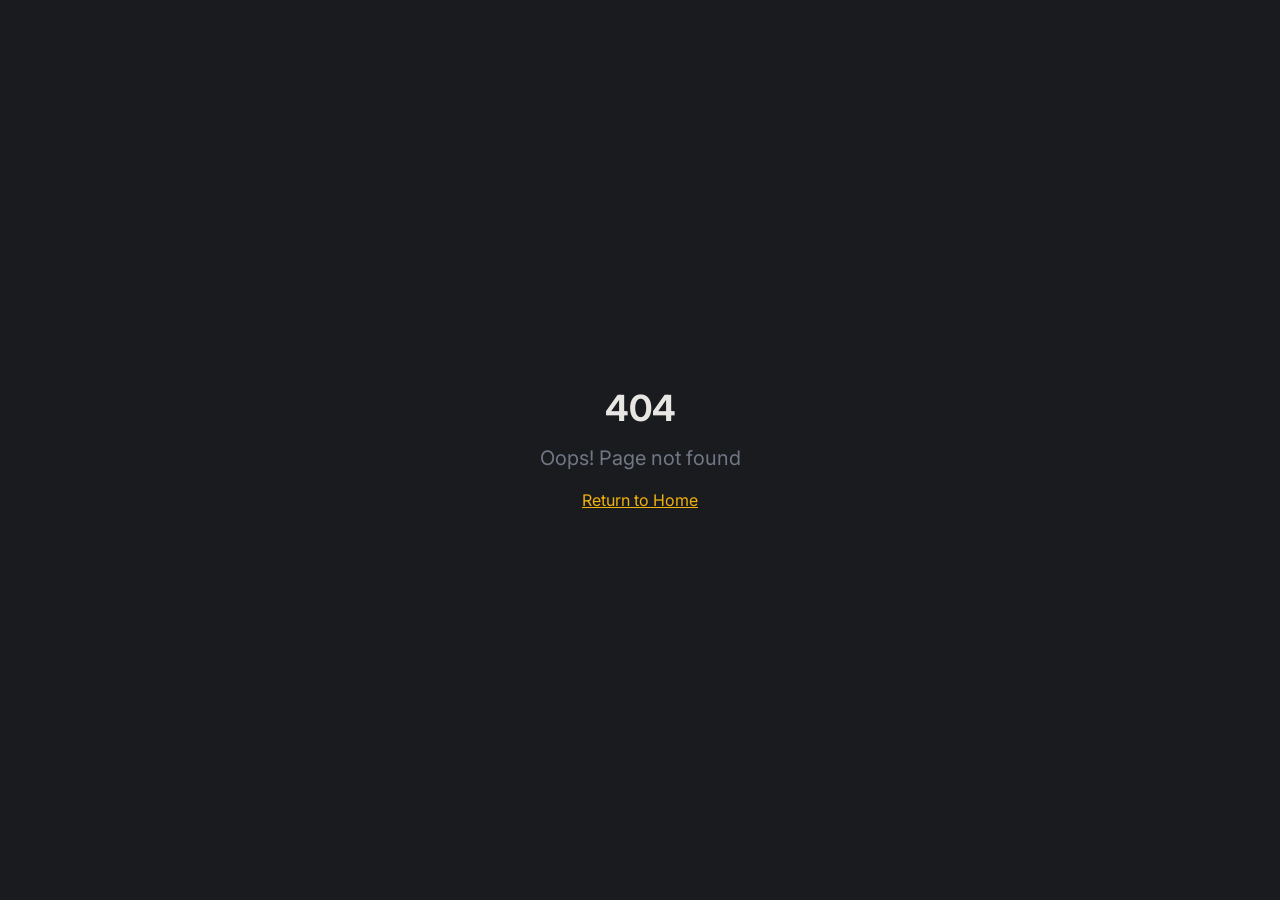
<file: index.html>
<!doctype html>
<html lang="en">
  <head>
    <meta charset="UTF-8" />
    <meta name="viewport" content="width=device-width, initial-scale=1.0" />

    <title>TokenShield AI | Crypto Risk Analysis</title>

    <meta name="description" content="TokenShield AI is a multi-agent crypto risk analysis system designed to help users evaluate token safety using holder distribution, liquidity insights, and AI explanations." />

    <meta name="author" content="KSA" />

    <meta property="og:title" content="TokenShield AI | Crypto Risk Analysis" />
    <meta property="og:description" content="Multi-agent AI system for analyzing crypto token risks and improving safer trading decisions." />
    <meta property="og:type" content="website" />

    
    <script type="module" crossorigin src="/assets/index-D7Y3zSR2.js"></script>
    <link rel="stylesheet" crossorigin href="/assets/index-DAaWomjb.css">
  </head>

  <body>
    <div id="root"></div>
  </body>

</html>
</file>
<file: assets/index-DAaWomjb.css>
@import"https://fonts.googleapis.com/css2?family=JetBrains+Mono:wght@400;500;600;700&family=Inter:wght@300;400;500;600;700&display=swap";*,:before,:after{--tw-border-spacing-x: 0;--tw-border-spacing-y: 0;--tw-translate-x: 0;--tw-translate-y: 0;--tw-rotate: 0;--tw-skew-x: 0;--tw-skew-y: 0;--tw-scale-x: 1;--tw-scale-y: 1;--tw-pan-x: ;--tw-pan-y: ;--tw-pinch-zoom: ;--tw-scroll-snap-strictness: proximity;--tw-gradient-from-position: ;--tw-gradient-via-position: ;--tw-gradient-to-position: ;--tw-ordinal: ;--tw-slashed-zero: ;--tw-numeric-figure: ;--tw-numeric-spacing: ;--tw-numeric-fraction: ;--tw-ring-inset: ;--tw-ring-offset-width: 0px;--tw-ring-offset-color: #fff;--tw-ring-color: rgb(59 130 246 / .5);--tw-ring-offset-shadow: 0 0 #0000;--tw-ring-shadow: 0 0 #0000;--tw-shadow: 0 0 #0000;--tw-shadow-colored: 0 0 #0000;--tw-blur: ;--tw-brightness: ;--tw-contrast: ;--tw-grayscale: ;--tw-hue-rotate: ;--tw-invert: ;--tw-saturate: ;--tw-sepia: ;--tw-drop-shadow: ;--tw-backdrop-blur: ;--tw-backdrop-brightness: ;--tw-backdrop-contrast: ;--tw-backdrop-grayscale: ;--tw-backdrop-hue-rotate: ;--tw-backdrop-invert: ;--tw-backdrop-opacity: ;--tw-backdrop-saturate: ;--tw-backdrop-sepia: ;--tw-contain-size: ;--tw-contain-layout: ;--tw-contain-paint: ;--tw-contain-style: }::backdrop{--tw-border-spacing-x: 0;--tw-border-spacing-y: 0;--tw-translate-x: 0;--tw-translate-y: 0;--tw-rotate: 0;--tw-skew-x: 0;--tw-skew-y: 0;--tw-scale-x: 1;--tw-scale-y: 1;--tw-pan-x: ;--tw-pan-y: ;--tw-pinch-zoom: ;--tw-scroll-snap-strictness: proximity;--tw-gradient-from-position: ;--tw-gradient-via-position: ;--tw-gradient-to-position: ;--tw-ordinal: ;--tw-slashed-zero: ;--tw-numeric-figure: ;--tw-numeric-spacing: ;--tw-numeric-fraction: ;--tw-ring-inset: ;--tw-ring-offset-width: 0px;--tw-ring-offset-color: #fff;--tw-ring-color: rgb(59 130 246 / .5);--tw-ring-offset-shadow: 0 0 #0000;--tw-ring-shadow: 0 0 #0000;--tw-shadow: 0 0 #0000;--tw-shadow-colored: 0 0 #0000;--tw-blur: ;--tw-brightness: ;--tw-contrast: ;--tw-grayscale: ;--tw-hue-rotate: ;--tw-invert: ;--tw-saturate: ;--tw-sepia: ;--tw-drop-shadow: ;--tw-backdrop-blur: ;--tw-backdrop-brightness: ;--tw-backdrop-contrast: ;--tw-backdrop-grayscale: ;--tw-backdrop-hue-rotate: ;--tw-backdrop-invert: ;--tw-backdrop-opacity: ;--tw-backdrop-saturate: ;--tw-backdrop-sepia: ;--tw-contain-size: ;--tw-contain-layout: ;--tw-contain-paint: ;--tw-contain-style: }*,:before,:after{box-sizing:border-box;border-width:0;border-style:solid;border-color:#e5e7eb}:before,:after{--tw-content: ""}html,:host{line-height:1.5;-webkit-text-size-adjust:100%;-moz-tab-size:4;-o-tab-size:4;tab-size:4;font-family:Inter,sans-serif;font-feature-settings:normal;font-variation-settings:normal;-webkit-tap-highlight-color:transparent}body{margin:0;line-height:inherit}hr{height:0;color:inherit;border-top-width:1px}abbr:where([title]){-webkit-text-decoration:underline dotted;text-decoration:underline dotted}h1,h2,h3,h4,h5,h6{font-size:inherit;font-weight:inherit}a{color:inherit;text-decoration:inherit}b,strong{font-weight:bolder}code,kbd,samp,pre{font-family:JetBrains Mono,monospace;font-feature-settings:normal;font-variation-settings:normal;font-size:1em}small{font-size:80%}sub,sup{font-size:75%;line-height:0;position:relative;vertical-align:baseline}sub{bottom:-.25em}sup{top:-.5em}table{text-indent:0;border-color:inherit;border-collapse:collapse}button,input,optgroup,select,textarea{font-family:inherit;font-feature-settings:inherit;font-variation-settings:inherit;font-size:100%;font-weight:inherit;line-height:inherit;letter-spacing:inherit;color:inherit;margin:0;padding:0}button,select{text-transform:none}button,input:where([type=button]),input:where([type=reset]),input:where([type=submit]){-webkit-appearance:button;background-color:transparent;background-image:none}:-moz-focusring{outline:auto}:-moz-ui-invalid{box-shadow:none}progress{vertical-align:baseline}::-webkit-inner-spin-button,::-webkit-outer-spin-button{height:auto}[type=search]{-webkit-appearance:textfield;outline-offset:-2px}::-webkit-search-decoration{-webkit-appearance:none}::-webkit-file-upload-button{-webkit-appearance:button;font:inherit}summary{display:list-item}blockquote,dl,dd,h1,h2,h3,h4,h5,h6,hr,figure,p,pre{margin:0}fieldset{margin:0;padding:0}legend{padding:0}ol,ul,menu{list-style:none;margin:0;padding:0}dialog{padding:0}textarea{resize:vertical}input::-moz-placeholder,textarea::-moz-placeholder{opacity:1;color:#9ca3af}input::placeholder,textarea::placeholder{opacity:1;color:#9ca3af}button,[role=button]{cursor:pointer}:disabled{cursor:default}img,svg,video,canvas,audio,iframe,embed,object{display:block;vertical-align:middle}img,video{max-width:100%;height:auto}[hidden]:where(:not([hidden=until-found])){display:none}:root{--background: 220 15% 4%;--foreground: 40 10% 90%;--card: 220 12% 8%;--card-foreground: 40 10% 90%;--popover: 220 12% 8%;--popover-foreground: 40 10% 90%;--primary: 43 89% 50%;--primary-foreground: 220 15% 4%;--secondary: 220 10% 13%;--secondary-foreground: 40 10% 75%;--muted: 220 10% 11%;--muted-foreground: 220 8% 48%;--accent: 43 89% 50%;--accent-foreground: 220 15% 4%;--destructive: 0 72% 55%;--destructive-foreground: 210 40% 98%;--border: 220 10% 15%;--input: 220 10% 15%;--ring: 43 89% 50%;--radius: .75rem;--risk-safe: 142 70% 45%;--risk-warning: 43 89% 50%;--risk-danger: 0 72% 55%;--glow-primary: 0 0 20px hsl(43 89% 50% / .3);--glow-warning: 0 0 20px hsl(43 89% 50% / .3);--glow-danger: 0 0 20px hsl(0 72% 55% / .3);--sidebar-background: 220 12% 6%;--sidebar-foreground: 40 10% 90%;--sidebar-primary: 43 89% 50%;--sidebar-primary-foreground: 220 15% 4%;--sidebar-accent: 220 10% 11%;--sidebar-accent-foreground: 40 10% 90%;--sidebar-border: 220 10% 15%;--sidebar-ring: 43 89% 50%}*{border-color:hsl(var(--border))}body{background-color:hsl(var(--background));color:hsl(var(--foreground));-webkit-font-smoothing:antialiased;-moz-osx-font-smoothing:grayscale;font-family:Inter,sans-serif}code,.font-mono{font-family:JetBrains Mono,monospace}.container{width:100%;margin-right:auto;margin-left:auto;padding-right:2rem;padding-left:2rem}@media (min-width: 1400px){.container{max-width:1400px}}.sr-only{position:absolute;width:1px;height:1px;padding:0;margin:-1px;overflow:hidden;clip:rect(0,0,0,0);white-space:nowrap;border-width:0}.pointer-events-none{pointer-events:none}.pointer-events-auto{pointer-events:auto}.visible{visibility:visible}.invisible{visibility:hidden}.fixed{position:fixed}.absolute{position:absolute}.relative{position:relative}.inset-0{top:0;right:0;bottom:0;left:0}.inset-x-0{left:0;right:0}.inset-y-0{top:0;bottom:0}.-bottom-12{bottom:-3rem}.-left-12{left:-3rem}.-right-12{right:-3rem}.-top-12{top:-3rem}.bottom-0{bottom:0}.left-0{left:0}.left-1{left:.25rem}.left-1\/2{left:50%}.left-2{left:.5rem}.left-4{left:1rem}.left-\[50\%\]{left:50%}.right-0{right:0}.right-1{right:.25rem}.right-2{right:.5rem}.right-3{right:.75rem}.right-4{right:1rem}.top-0{top:0}.top-1\.5{top:.375rem}.top-1\/2{top:50%}.top-2{top:.5rem}.top-3\.5{top:.875rem}.top-4{top:1rem}.top-\[1px\]{top:1px}.top-\[50\%\]{top:50%}.top-\[60\%\]{top:60%}.top-full{top:100%}.z-10{z-index:10}.z-20{z-index:20}.z-50{z-index:50}.z-\[100\]{z-index:100}.z-\[1\]{z-index:1}.m-auto{margin:auto}.-mx-1{margin-left:-.25rem;margin-right:-.25rem}.mx-2{margin-left:.5rem;margin-right:.5rem}.mx-3\.5{margin-left:.875rem;margin-right:.875rem}.mx-auto{margin-left:auto;margin-right:auto}.my-0\.5{margin-top:.125rem;margin-bottom:.125rem}.my-1{margin-top:.25rem;margin-bottom:.25rem}.-ml-4{margin-left:-1rem}.-mt-4{margin-top:-1rem}.mb-1{margin-bottom:.25rem}.mb-1\.5{margin-bottom:.375rem}.mb-2{margin-bottom:.5rem}.mb-4{margin-bottom:1rem}.mb-8{margin-bottom:2rem}.ml-1{margin-left:.25rem}.ml-auto{margin-left:auto}.mr-2{margin-right:.5rem}.mt-0\.5{margin-top:.125rem}.mt-1\.5{margin-top:.375rem}.mt-10{margin-top:2.5rem}.mt-12{margin-top:3rem}.mt-2{margin-top:.5rem}.mt-24{margin-top:6rem}.mt-4{margin-top:1rem}.mt-auto{margin-top:auto}.block{display:block}.flex{display:flex}.inline-flex{display:inline-flex}.table{display:table}.grid{display:grid}.hidden{display:none}.aspect-square{aspect-ratio:1 / 1}.aspect-video{aspect-ratio:16 / 9}.size-4{width:1rem;height:1rem}.h-1\.5{height:.375rem}.h-10{height:2.5rem}.h-11{height:2.75rem}.h-12{height:3rem}.h-14{height:3.5rem}.h-16{height:4rem}.h-2{height:.5rem}.h-2\.5{height:.625rem}.h-28{height:7rem}.h-3{height:.75rem}.h-3\.5{height:.875rem}.h-4{height:1rem}.h-5{height:1.25rem}.h-6{height:1.5rem}.h-7{height:1.75rem}.h-8{height:2rem}.h-9{height:2.25rem}.h-\[1px\]{height:1px}.h-\[var\(--radix-navigation-menu-viewport-height\)\]{height:var(--radix-navigation-menu-viewport-height)}.h-\[var\(--radix-select-trigger-height\)\]{height:var(--radix-select-trigger-height)}.h-auto{height:auto}.h-full{height:100%}.h-px{height:1px}.h-svh{height:100svh}.max-h-96{max-height:24rem}.max-h-\[300px\]{max-height:300px}.max-h-screen{max-height:100vh}.min-h-0{min-height:0px}.min-h-\[80px\]{min-height:80px}.min-h-screen{min-height:100vh}.min-h-svh{min-height:100svh}.w-0{width:0px}.w-1{width:.25rem}.w-10{width:2.5rem}.w-11{width:2.75rem}.w-16{width:4rem}.w-2{width:.5rem}.w-2\.5{width:.625rem}.w-3{width:.75rem}.w-3\.5{width:.875rem}.w-3\/4{width:75%}.w-4{width:1rem}.w-48{width:12rem}.w-5{width:1.25rem}.w-6{width:1.5rem}.w-64{width:16rem}.w-7{width:1.75rem}.w-72{width:18rem}.w-8{width:2rem}.w-9{width:2.25rem}.w-\[--sidebar-width\]{width:var(--sidebar-width)}.w-\[100px\]{width:100px}.w-\[1px\]{width:1px}.w-auto{width:auto}.w-full{width:100%}.w-max{width:-moz-max-content;width:max-content}.w-px{width:1px}.min-w-0{min-width:0px}.min-w-5{min-width:1.25rem}.min-w-\[12rem\]{min-width:12rem}.min-w-\[8rem\]{min-width:8rem}.min-w-\[var\(--radix-select-trigger-width\)\]{min-width:var(--radix-select-trigger-width)}.max-w-2xl{max-width:42rem}.max-w-4xl{max-width:56rem}.max-w-\[--skeleton-width\]{max-width:var(--skeleton-width)}.max-w-lg{max-width:32rem}.max-w-max{max-width:-moz-max-content;max-width:max-content}.max-w-md{max-width:28rem}.flex-1{flex:1 1 0%}.shrink-0{flex-shrink:0}.grow{flex-grow:1}.grow-0{flex-grow:0}.basis-full{flex-basis:100%}.caption-bottom{caption-side:bottom}.border-collapse{border-collapse:collapse}.-translate-x-1\/2{--tw-translate-x: -50%;transform:translate(var(--tw-translate-x),var(--tw-translate-y)) rotate(var(--tw-rotate)) skew(var(--tw-skew-x)) skewY(var(--tw-skew-y)) scaleX(var(--tw-scale-x)) scaleY(var(--tw-scale-y))}.-translate-x-px{--tw-translate-x: -1px;transform:translate(var(--tw-translate-x),var(--tw-translate-y)) rotate(var(--tw-rotate)) skew(var(--tw-skew-x)) skewY(var(--tw-skew-y)) scaleX(var(--tw-scale-x)) scaleY(var(--tw-scale-y))}.-translate-y-1\/2{--tw-translate-y: -50%;transform:translate(var(--tw-translate-x),var(--tw-translate-y)) rotate(var(--tw-rotate)) skew(var(--tw-skew-x)) skewY(var(--tw-skew-y)) scaleX(var(--tw-scale-x)) scaleY(var(--tw-scale-y))}.translate-x-\[-50\%\]{--tw-translate-x: -50%;transform:translate(var(--tw-translate-x),var(--tw-translate-y)) rotate(var(--tw-rotate)) skew(var(--tw-skew-x)) skewY(var(--tw-skew-y)) scaleX(var(--tw-scale-x)) scaleY(var(--tw-scale-y))}.translate-x-px{--tw-translate-x: 1px;transform:translate(var(--tw-translate-x),var(--tw-translate-y)) rotate(var(--tw-rotate)) skew(var(--tw-skew-x)) skewY(var(--tw-skew-y)) scaleX(var(--tw-scale-x)) scaleY(var(--tw-scale-y))}.translate-y-\[-50\%\]{--tw-translate-y: -50%;transform:translate(var(--tw-translate-x),var(--tw-translate-y)) rotate(var(--tw-rotate)) skew(var(--tw-skew-x)) skewY(var(--tw-skew-y)) scaleX(var(--tw-scale-x)) scaleY(var(--tw-scale-y))}.rotate-45{--tw-rotate: 45deg;transform:translate(var(--tw-translate-x),var(--tw-translate-y)) rotate(var(--tw-rotate)) skew(var(--tw-skew-x)) skewY(var(--tw-skew-y)) scaleX(var(--tw-scale-x)) scaleY(var(--tw-scale-y))}.rotate-90{--tw-rotate: 90deg;transform:translate(var(--tw-translate-x),var(--tw-translate-y)) rotate(var(--tw-rotate)) skew(var(--tw-skew-x)) skewY(var(--tw-skew-y)) scaleX(var(--tw-scale-x)) scaleY(var(--tw-scale-y))}.transform{transform:translate(var(--tw-translate-x),var(--tw-translate-y)) rotate(var(--tw-rotate)) skew(var(--tw-skew-x)) skewY(var(--tw-skew-y)) scaleX(var(--tw-scale-x)) scaleY(var(--tw-scale-y))}@keyframes pulse{50%{opacity:.5}}.animate-pulse{animation:pulse 2s cubic-bezier(.4,0,.6,1) infinite}@keyframes pulse-glow{0%,to{opacity:.4}50%{opacity:1}}.animate-pulse-glow{animation:pulse-glow 2s ease-in-out infinite}@keyframes spin{to{transform:rotate(360deg)}}.animate-spin{animation:spin 1s linear infinite}.cursor-default{cursor:default}.cursor-pointer{cursor:pointer}.touch-none{touch-action:none}.select-none{-webkit-user-select:none;-moz-user-select:none;user-select:none}.list-none{list-style-type:none}.grid-cols-1{grid-template-columns:repeat(1,minmax(0,1fr))}.flex-row{flex-direction:row}.flex-col{flex-direction:column}.flex-col-reverse{flex-direction:column-reverse}.flex-wrap{flex-wrap:wrap}.items-start{align-items:flex-start}.items-end{align-items:flex-end}.items-center{align-items:center}.items-stretch{align-items:stretch}.justify-center{justify-content:center}.justify-between{justify-content:space-between}.gap-1{gap:.25rem}.gap-1\.5{gap:.375rem}.gap-2{gap:.5rem}.gap-3{gap:.75rem}.gap-4{gap:1rem}.gap-6{gap:1.5rem}.space-x-1>:not([hidden])~:not([hidden]){--tw-space-x-reverse: 0;margin-right:calc(.25rem * var(--tw-space-x-reverse));margin-left:calc(.25rem * calc(1 - var(--tw-space-x-reverse)))}.space-x-4>:not([hidden])~:not([hidden]){--tw-space-x-reverse: 0;margin-right:calc(1rem * var(--tw-space-x-reverse));margin-left:calc(1rem * calc(1 - var(--tw-space-x-reverse)))}.space-y-1>:not([hidden])~:not([hidden]){--tw-space-y-reverse: 0;margin-top:calc(.25rem * calc(1 - var(--tw-space-y-reverse)));margin-bottom:calc(.25rem * var(--tw-space-y-reverse))}.space-y-1\.5>:not([hidden])~:not([hidden]){--tw-space-y-reverse: 0;margin-top:calc(.375rem * calc(1 - var(--tw-space-y-reverse)));margin-bottom:calc(.375rem * var(--tw-space-y-reverse))}.space-y-2>:not([hidden])~:not([hidden]){--tw-space-y-reverse: 0;margin-top:calc(.5rem * calc(1 - var(--tw-space-y-reverse)));margin-bottom:calc(.5rem * var(--tw-space-y-reverse))}.space-y-3>:not([hidden])~:not([hidden]){--tw-space-y-reverse: 0;margin-top:calc(.75rem * calc(1 - var(--tw-space-y-reverse)));margin-bottom:calc(.75rem * var(--tw-space-y-reverse))}.space-y-4>:not([hidden])~:not([hidden]){--tw-space-y-reverse: 0;margin-top:calc(1rem * calc(1 - var(--tw-space-y-reverse)));margin-bottom:calc(1rem * var(--tw-space-y-reverse))}.space-y-6>:not([hidden])~:not([hidden]){--tw-space-y-reverse: 0;margin-top:calc(1.5rem * calc(1 - var(--tw-space-y-reverse)));margin-bottom:calc(1.5rem * var(--tw-space-y-reverse))}.overflow-auto{overflow:auto}.overflow-hidden{overflow:hidden}.overflow-y-auto{overflow-y:auto}.overflow-x-hidden{overflow-x:hidden}.whitespace-nowrap{white-space:nowrap}.break-words{overflow-wrap:break-word}.rounded-\[2px\]{border-radius:2px}.rounded-\[inherit\]{border-radius:inherit}.rounded-full{border-radius:9999px}.rounded-lg{border-radius:var(--radius)}.rounded-md{border-radius:calc(var(--radius) - 2px)}.rounded-sm{border-radius:calc(var(--radius) - 4px)}.rounded-t-\[10px\]{border-top-left-radius:10px;border-top-right-radius:10px}.rounded-tl-sm{border-top-left-radius:calc(var(--radius) - 4px)}.border{border-width:1px}.border-2{border-width:2px}.border-\[1\.5px\]{border-width:1.5px}.border-y{border-top-width:1px;border-bottom-width:1px}.border-b{border-bottom-width:1px}.border-l{border-left-width:1px}.border-r{border-right-width:1px}.border-t{border-top-width:1px}.border-dashed{border-style:dashed}.border-\[--color-border\]{border-color:var(--color-border)}.border-border{border-color:hsl(var(--border))}.border-border\/50{border-color:hsl(var(--border) / .5)}.border-danger\/30{border-color:hsl(var(--risk-danger) / .3)}.border-danger\/40{border-color:hsl(var(--risk-danger) / .4)}.border-destructive{border-color:hsl(var(--destructive))}.border-destructive\/50{border-color:hsl(var(--destructive) / .5)}.border-input{border-color:hsl(var(--input))}.border-primary{border-color:hsl(var(--primary))}.border-primary\/20{border-color:hsl(var(--primary) / .2)}.border-primary\/30{border-color:hsl(var(--primary) / .3)}.border-safe\/30{border-color:hsl(var(--risk-safe) / .3)}.border-safe\/40{border-color:hsl(var(--risk-safe) / .4)}.border-sidebar-border{border-color:hsl(var(--sidebar-border))}.border-transparent{border-color:transparent}.border-warning\/30{border-color:hsl(var(--risk-warning) / .3)}.border-warning\/40{border-color:hsl(var(--risk-warning) / .4)}.border-l-transparent{border-left-color:transparent}.border-t-primary{border-top-color:hsl(var(--primary))}.border-t-transparent{border-top-color:transparent}.bg-\[--color-bg\]{background-color:var(--color-bg)}.bg-accent{background-color:hsl(var(--accent))}.bg-background{background-color:hsl(var(--background))}.bg-black\/80{background-color:#000c}.bg-border{background-color:hsl(var(--border))}.bg-card{background-color:hsl(var(--card))}.bg-danger{background-color:hsl(var(--risk-danger))}.bg-danger\/10{background-color:hsl(var(--risk-danger) / .1)}.bg-destructive{background-color:hsl(var(--destructive))}.bg-foreground{background-color:hsl(var(--foreground))}.bg-muted{background-color:hsl(var(--muted))}.bg-muted\/50{background-color:hsl(var(--muted) / .5)}.bg-popover{background-color:hsl(var(--popover))}.bg-primary{background-color:hsl(var(--primary))}.bg-safe{background-color:hsl(var(--risk-safe))}.bg-safe\/10{background-color:hsl(var(--risk-safe) / .1)}.bg-secondary{background-color:hsl(var(--secondary))}.bg-secondary\/30{background-color:hsl(var(--secondary) / .3)}.bg-secondary\/50{background-color:hsl(var(--secondary) / .5)}.bg-sidebar{background-color:hsl(var(--sidebar-background))}.bg-sidebar-border{background-color:hsl(var(--sidebar-border))}.bg-transparent{background-color:transparent}.bg-warning{background-color:hsl(var(--risk-warning))}.bg-warning\/10{background-color:hsl(var(--risk-warning) / .1)}.fill-current{fill:currentColor}.p-0{padding:0}.p-1{padding:.25rem}.p-2{padding:.5rem}.p-3{padding:.75rem}.p-4{padding:1rem}.p-5{padding:1.25rem}.p-6{padding:1.5rem}.p-\[1px\]{padding:1px}.px-1{padding-left:.25rem;padding-right:.25rem}.px-2{padding-left:.5rem;padding-right:.5rem}.px-2\.5{padding-left:.625rem;padding-right:.625rem}.px-3{padding-left:.75rem;padding-right:.75rem}.px-4{padding-left:1rem;padding-right:1rem}.px-5{padding-left:1.25rem;padding-right:1.25rem}.px-8{padding-left:2rem;padding-right:2rem}.py-0\.5{padding-top:.125rem;padding-bottom:.125rem}.py-1{padding-top:.25rem;padding-bottom:.25rem}.py-1\.5{padding-top:.375rem;padding-bottom:.375rem}.py-16{padding-top:4rem;padding-bottom:4rem}.py-2{padding-top:.5rem;padding-bottom:.5rem}.py-3{padding-top:.75rem;padding-bottom:.75rem}.py-4{padding-top:1rem;padding-bottom:1rem}.py-6{padding-top:1.5rem;padding-bottom:1.5rem}.pb-3{padding-bottom:.75rem}.pb-4{padding-bottom:1rem}.pb-8{padding-bottom:2rem}.pl-12{padding-left:3rem}.pl-2\.5{padding-left:.625rem}.pl-4{padding-left:1rem}.pl-8{padding-left:2rem}.pr-2{padding-right:.5rem}.pr-2\.5{padding-right:.625rem}.pr-8{padding-right:2rem}.pt-0{padding-top:0}.pt-1{padding-top:.25rem}.pt-12{padding-top:3rem}.pt-2{padding-top:.5rem}.pt-3{padding-top:.75rem}.pt-4{padding-top:1rem}.text-left{text-align:left}.text-center{text-align:center}.align-middle{vertical-align:middle}.font-mono{font-family:JetBrains Mono,monospace}.text-2xl{font-size:1.5rem;line-height:2rem}.text-4xl{font-size:2.25rem;line-height:2.5rem}.text-5xl{font-size:3rem;line-height:1}.text-\[0\.8rem\]{font-size:.8rem}.text-base{font-size:1rem;line-height:1.5rem}.text-lg{font-size:1.125rem;line-height:1.75rem}.text-sm{font-size:.875rem;line-height:1.25rem}.text-xl{font-size:1.25rem;line-height:1.75rem}.text-xs{font-size:.75rem;line-height:1rem}.font-bold{font-weight:700}.font-medium{font-weight:500}.font-normal{font-weight:400}.font-semibold{font-weight:600}.uppercase{text-transform:uppercase}.tabular-nums{--tw-numeric-spacing: tabular-nums;font-variant-numeric:var(--tw-ordinal) var(--tw-slashed-zero) var(--tw-numeric-figure) var(--tw-numeric-spacing) var(--tw-numeric-fraction)}.leading-none{line-height:1}.leading-relaxed{line-height:1.625}.tracking-tight{letter-spacing:-.025em}.tracking-wider{letter-spacing:.05em}.tracking-widest{letter-spacing:.1em}.text-accent-foreground{color:hsl(var(--accent-foreground))}.text-card-foreground{color:hsl(var(--card-foreground))}.text-current{color:currentColor}.text-danger{color:hsl(var(--risk-danger))}.text-destructive{color:hsl(var(--destructive))}.text-destructive-foreground{color:hsl(var(--destructive-foreground))}.text-foreground{color:hsl(var(--foreground))}.text-foreground\/50{color:hsl(var(--foreground) / .5)}.text-muted-foreground{color:hsl(var(--muted-foreground))}.text-popover-foreground{color:hsl(var(--popover-foreground))}.text-primary{color:hsl(var(--primary))}.text-primary-foreground{color:hsl(var(--primary-foreground))}.text-safe{color:hsl(var(--risk-safe))}.text-secondary-foreground{color:hsl(var(--secondary-foreground))}.text-sidebar-foreground{color:hsl(var(--sidebar-foreground))}.text-sidebar-foreground\/70{color:hsl(var(--sidebar-foreground) / .7)}.text-warning{color:hsl(var(--risk-warning))}.underline{text-decoration-line:underline}.underline-offset-4{text-underline-offset:4px}.opacity-0{opacity:0}.opacity-50{opacity:.5}.opacity-60{opacity:.6}.opacity-70{opacity:.7}.opacity-90{opacity:.9}.shadow-\[0_0_0_1px_hsl\(var\(--sidebar-border\)\)\]{--tw-shadow: 0 0 0 1px hsl(var(--sidebar-border));--tw-shadow-colored: 0 0 0 1px var(--tw-shadow-color);box-shadow:var(--tw-ring-offset-shadow, 0 0 #0000),var(--tw-ring-shadow, 0 0 #0000),var(--tw-shadow)}.shadow-lg{--tw-shadow: 0 10px 15px -3px rgb(0 0 0 / .1), 0 4px 6px -4px rgb(0 0 0 / .1);--tw-shadow-colored: 0 10px 15px -3px var(--tw-shadow-color), 0 4px 6px -4px var(--tw-shadow-color);box-shadow:var(--tw-ring-offset-shadow, 0 0 #0000),var(--tw-ring-shadow, 0 0 #0000),var(--tw-shadow)}.shadow-md{--tw-shadow: 0 4px 6px -1px rgb(0 0 0 / .1), 0 2px 4px -2px rgb(0 0 0 / .1);--tw-shadow-colored: 0 4px 6px -1px var(--tw-shadow-color), 0 2px 4px -2px var(--tw-shadow-color);box-shadow:var(--tw-ring-offset-shadow, 0 0 #0000),var(--tw-ring-shadow, 0 0 #0000),var(--tw-shadow)}.shadow-none{--tw-shadow: 0 0 #0000;--tw-shadow-colored: 0 0 #0000;box-shadow:var(--tw-ring-offset-shadow, 0 0 #0000),var(--tw-ring-shadow, 0 0 #0000),var(--tw-shadow)}.shadow-sm{--tw-shadow: 0 1px 2px 0 rgb(0 0 0 / .05);--tw-shadow-colored: 0 1px 2px 0 var(--tw-shadow-color);box-shadow:var(--tw-ring-offset-shadow, 0 0 #0000),var(--tw-ring-shadow, 0 0 #0000),var(--tw-shadow)}.shadow-xl{--tw-shadow: 0 20px 25px -5px rgb(0 0 0 / .1), 0 8px 10px -6px rgb(0 0 0 / .1);--tw-shadow-colored: 0 20px 25px -5px var(--tw-shadow-color), 0 8px 10px -6px var(--tw-shadow-color);box-shadow:var(--tw-ring-offset-shadow, 0 0 #0000),var(--tw-ring-shadow, 0 0 #0000),var(--tw-shadow)}.outline-none{outline:2px solid transparent;outline-offset:2px}.outline{outline-style:solid}.ring-0{--tw-ring-offset-shadow: var(--tw-ring-inset) 0 0 0 var(--tw-ring-offset-width) var(--tw-ring-offset-color);--tw-ring-shadow: var(--tw-ring-inset) 0 0 0 calc(0px + var(--tw-ring-offset-width)) var(--tw-ring-color);box-shadow:var(--tw-ring-offset-shadow),var(--tw-ring-shadow),var(--tw-shadow, 0 0 #0000)}.ring-2{--tw-ring-offset-shadow: var(--tw-ring-inset) 0 0 0 var(--tw-ring-offset-width) var(--tw-ring-offset-color);--tw-ring-shadow: var(--tw-ring-inset) 0 0 0 calc(2px + var(--tw-ring-offset-width)) var(--tw-ring-color);box-shadow:var(--tw-ring-offset-shadow),var(--tw-ring-shadow),var(--tw-shadow, 0 0 #0000)}.ring-ring{--tw-ring-color: hsl(var(--ring))}.ring-sidebar-ring{--tw-ring-color: hsl(var(--sidebar-ring))}.ring-offset-background{--tw-ring-offset-color: hsl(var(--background))}.blur-lg{--tw-blur: blur(16px);filter:var(--tw-blur) var(--tw-brightness) var(--tw-contrast) var(--tw-grayscale) var(--tw-hue-rotate) var(--tw-invert) var(--tw-saturate) var(--tw-sepia) var(--tw-drop-shadow)}.filter{filter:var(--tw-blur) var(--tw-brightness) var(--tw-contrast) var(--tw-grayscale) var(--tw-hue-rotate) var(--tw-invert) var(--tw-saturate) var(--tw-sepia) var(--tw-drop-shadow)}.transition{transition-property:color,background-color,border-color,text-decoration-color,fill,stroke,opacity,box-shadow,transform,filter,-webkit-backdrop-filter;transition-property:color,background-color,border-color,text-decoration-color,fill,stroke,opacity,box-shadow,transform,filter,backdrop-filter;transition-property:color,background-color,border-color,text-decoration-color,fill,stroke,opacity,box-shadow,transform,filter,backdrop-filter,-webkit-backdrop-filter;transition-timing-function:cubic-bezier(.4,0,.2,1);transition-duration:.15s}.transition-\[left\,right\,width\]{transition-property:left,right,width;transition-timing-function:cubic-bezier(.4,0,.2,1);transition-duration:.15s}.transition-\[margin\,opa\]{transition-property:margin,opa;transition-timing-function:cubic-bezier(.4,0,.2,1);transition-duration:.15s}.transition-\[width\,height\,padding\]{transition-property:width,height,padding;transition-timing-function:cubic-bezier(.4,0,.2,1);transition-duration:.15s}.transition-\[width\]{transition-property:width;transition-timing-function:cubic-bezier(.4,0,.2,1);transition-duration:.15s}.transition-all{transition-property:all;transition-timing-function:cubic-bezier(.4,0,.2,1);transition-duration:.15s}.transition-colors{transition-property:color,background-color,border-color,text-decoration-color,fill,stroke;transition-timing-function:cubic-bezier(.4,0,.2,1);transition-duration:.15s}.transition-opacity{transition-property:opacity;transition-timing-function:cubic-bezier(.4,0,.2,1);transition-duration:.15s}.transition-transform{transition-property:transform;transition-timing-function:cubic-bezier(.4,0,.2,1);transition-duration:.15s}.duration-1000{transition-duration:1s}.duration-200{transition-duration:.2s}.ease-in-out{transition-timing-function:cubic-bezier(.4,0,.2,1)}.ease-linear{transition-timing-function:linear}@keyframes enter{0%{opacity:var(--tw-enter-opacity, 1);transform:translate3d(var(--tw-enter-translate-x, 0),var(--tw-enter-translate-y, 0),0) scale3d(var(--tw-enter-scale, 1),var(--tw-enter-scale, 1),var(--tw-enter-scale, 1)) rotate(var(--tw-enter-rotate, 0))}}@keyframes exit{to{opacity:var(--tw-exit-opacity, 1);transform:translate3d(var(--tw-exit-translate-x, 0),var(--tw-exit-translate-y, 0),0) scale3d(var(--tw-exit-scale, 1),var(--tw-exit-scale, 1),var(--tw-exit-scale, 1)) rotate(var(--tw-exit-rotate, 0))}}.animate-in{animation-name:enter;animation-duration:.15s;--tw-enter-opacity: initial;--tw-enter-scale: initial;--tw-enter-rotate: initial;--tw-enter-translate-x: initial;--tw-enter-translate-y: initial}.fade-in-0{--tw-enter-opacity: 0}.fade-in-80{--tw-enter-opacity: .8}.zoom-in-95{--tw-enter-scale: .95}.duration-1000{animation-duration:1s}.duration-200{animation-duration:.2s}.ease-in-out{animation-timing-function:cubic-bezier(.4,0,.2,1)}.ease-linear{animation-timing-function:linear}.glow-safe{box-shadow:0 0 20px #22c35d4d}.glow-warning{box-shadow:var(--glow-warning)}.glow-danger{box-shadow:var(--glow-danger)}.gradient-mesh{background:radial-gradient(ellipse at 20% 50%,hsl(43 89% 50% / .05) 0%,transparent 50%),radial-gradient(ellipse at 80% 20%,hsl(43 89% 50% / .03) 0%,transparent 50%),radial-gradient(ellipse at 50% 80%,hsl(0 72% 55% / .02) 0%,transparent 50%)}.text-gradient{-webkit-background-clip:text;background-clip:text;color:transparent;background-image:linear-gradient(135deg,#f4c03e,#c18d0b)}.file\:border-0::file-selector-button{border-width:0px}.file\:bg-transparent::file-selector-button{background-color:transparent}.file\:text-sm::file-selector-button{font-size:.875rem;line-height:1.25rem}.file\:font-medium::file-selector-button{font-weight:500}.file\:text-foreground::file-selector-button{color:hsl(var(--foreground))}.placeholder\:text-muted-foreground::-moz-placeholder{color:hsl(var(--muted-foreground))}.placeholder\:text-muted-foreground::placeholder{color:hsl(var(--muted-foreground))}.after\:absolute:after{content:var(--tw-content);position:absolute}.after\:-inset-2:after{content:var(--tw-content);top:-.5rem;right:-.5rem;bottom:-.5rem;left:-.5rem}.after\:inset-y-0:after{content:var(--tw-content);top:0;bottom:0}.after\:left-1\/2:after{content:var(--tw-content);left:50%}.after\:w-1:after{content:var(--tw-content);width:.25rem}.after\:w-\[2px\]:after{content:var(--tw-content);width:2px}.after\:-translate-x-1\/2:after{content:var(--tw-content);--tw-translate-x: -50%;transform:translate(var(--tw-translate-x),var(--tw-translate-y)) rotate(var(--tw-rotate)) skew(var(--tw-skew-x)) skewY(var(--tw-skew-y)) scaleX(var(--tw-scale-x)) scaleY(var(--tw-scale-y))}.first\:rounded-l-md:first-child{border-top-left-radius:calc(var(--radius) - 2px);border-bottom-left-radius:calc(var(--radius) - 2px)}.first\:border-l:first-child{border-left-width:1px}.last\:rounded-r-md:last-child{border-top-right-radius:calc(var(--radius) - 2px);border-bottom-right-radius:calc(var(--radius) - 2px)}.focus-within\:relative:focus-within{position:relative}.focus-within\:z-20:focus-within{z-index:20}.hover\:bg-accent:hover{background-color:hsl(var(--accent))}.hover\:bg-destructive\/80:hover{background-color:hsl(var(--destructive) / .8)}.hover\:bg-destructive\/90:hover{background-color:hsl(var(--destructive) / .9)}.hover\:bg-muted:hover{background-color:hsl(var(--muted))}.hover\:bg-muted\/50:hover{background-color:hsl(var(--muted) / .5)}.hover\:bg-primary:hover{background-color:hsl(var(--primary))}.hover\:bg-primary\/10:hover{background-color:hsl(var(--primary) / .1)}.hover\:bg-primary\/80:hover{background-color:hsl(var(--primary) / .8)}.hover\:bg-primary\/90:hover{background-color:hsl(var(--primary) / .9)}.hover\:bg-secondary:hover{background-color:hsl(var(--secondary))}.hover\:bg-secondary\/80:hover{background-color:hsl(var(--secondary) / .8)}.hover\:bg-sidebar-accent:hover{background-color:hsl(var(--sidebar-accent))}.hover\:text-accent-foreground:hover{color:hsl(var(--accent-foreground))}.hover\:text-foreground:hover{color:hsl(var(--foreground))}.hover\:text-muted-foreground:hover{color:hsl(var(--muted-foreground))}.hover\:text-primary-foreground:hover{color:hsl(var(--primary-foreground))}.hover\:text-primary\/90:hover{color:hsl(var(--primary) / .9)}.hover\:text-sidebar-accent-foreground:hover{color:hsl(var(--sidebar-accent-foreground))}.hover\:underline:hover{text-decoration-line:underline}.hover\:opacity-100:hover{opacity:1}.hover\:shadow-\[0_0_0_1px_hsl\(var\(--sidebar-accent\)\)\]:hover{--tw-shadow: 0 0 0 1px hsl(var(--sidebar-accent));--tw-shadow-colored: 0 0 0 1px var(--tw-shadow-color);box-shadow:var(--tw-ring-offset-shadow, 0 0 #0000),var(--tw-ring-shadow, 0 0 #0000),var(--tw-shadow)}.hover\:after\:bg-sidebar-border:hover:after{content:var(--tw-content);background-color:hsl(var(--sidebar-border))}.focus\:bg-accent:focus{background-color:hsl(var(--accent))}.focus\:bg-primary:focus{background-color:hsl(var(--primary))}.focus\:text-accent-foreground:focus{color:hsl(var(--accent-foreground))}.focus\:text-primary-foreground:focus{color:hsl(var(--primary-foreground))}.focus\:opacity-100:focus{opacity:1}.focus\:outline-none:focus{outline:2px solid transparent;outline-offset:2px}.focus\:ring-2:focus{--tw-ring-offset-shadow: var(--tw-ring-inset) 0 0 0 var(--tw-ring-offset-width) var(--tw-ring-offset-color);--tw-ring-shadow: var(--tw-ring-inset) 0 0 0 calc(2px + var(--tw-ring-offset-width)) var(--tw-ring-color);box-shadow:var(--tw-ring-offset-shadow),var(--tw-ring-shadow),var(--tw-shadow, 0 0 #0000)}.focus\:ring-primary\/50:focus{--tw-ring-color: hsl(var(--primary) / .5)}.focus\:ring-ring:focus{--tw-ring-color: hsl(var(--ring))}.focus\:ring-offset-2:focus{--tw-ring-offset-width: 2px}.focus-visible\:outline-none:focus-visible{outline:2px solid transparent;outline-offset:2px}.focus-visible\:ring-1:focus-visible{--tw-ring-offset-shadow: var(--tw-ring-inset) 0 0 0 var(--tw-ring-offset-width) var(--tw-ring-offset-color);--tw-ring-shadow: var(--tw-ring-inset) 0 0 0 calc(1px + var(--tw-ring-offset-width)) var(--tw-ring-color);box-shadow:var(--tw-ring-offset-shadow),var(--tw-ring-shadow),var(--tw-shadow, 0 0 #0000)}.focus-visible\:ring-2:focus-visible{--tw-ring-offset-shadow: var(--tw-ring-inset) 0 0 0 var(--tw-ring-offset-width) var(--tw-ring-offset-color);--tw-ring-shadow: var(--tw-ring-inset) 0 0 0 calc(2px + var(--tw-ring-offset-width)) var(--tw-ring-color);box-shadow:var(--tw-ring-offset-shadow),var(--tw-ring-shadow),var(--tw-shadow, 0 0 #0000)}.focus-visible\:ring-ring:focus-visible{--tw-ring-color: hsl(var(--ring))}.focus-visible\:ring-sidebar-ring:focus-visible{--tw-ring-color: hsl(var(--sidebar-ring))}.focus-visible\:ring-offset-1:focus-visible{--tw-ring-offset-width: 1px}.focus-visible\:ring-offset-2:focus-visible{--tw-ring-offset-width: 2px}.focus-visible\:ring-offset-background:focus-visible{--tw-ring-offset-color: hsl(var(--background))}.active\:bg-sidebar-accent:active{background-color:hsl(var(--sidebar-accent))}.active\:text-sidebar-accent-foreground:active{color:hsl(var(--sidebar-accent-foreground))}.disabled\:pointer-events-none:disabled{pointer-events:none}.disabled\:cursor-not-allowed:disabled{cursor:not-allowed}.disabled\:opacity-40:disabled{opacity:.4}.disabled\:opacity-50:disabled{opacity:.5}.group\/menu-item:focus-within .group-focus-within\/menu-item\:opacity-100{opacity:1}.group\/menu-item:hover .group-hover\/menu-item\:opacity-100,.group:hover .group-hover\:opacity-100{opacity:1}.group.destructive .group-\[\.destructive\]\:border-muted\/40{border-color:hsl(var(--muted) / .4)}.group.toaster .group-\[\.toaster\]\:border-border{border-color:hsl(var(--border))}.group.toast .group-\[\.toast\]\:bg-muted{background-color:hsl(var(--muted))}.group.toast .group-\[\.toast\]\:bg-primary{background-color:hsl(var(--primary))}.group.toaster .group-\[\.toaster\]\:bg-background{background-color:hsl(var(--background))}.group.destructive .group-\[\.destructive\]\:text-red-300{--tw-text-opacity: 1;color:rgb(252 165 165 / var(--tw-text-opacity, 1))}.group.toast .group-\[\.toast\]\:text-muted-foreground{color:hsl(var(--muted-foreground))}.group.toast .group-\[\.toast\]\:text-primary-foreground{color:hsl(var(--primary-foreground))}.group.toaster .group-\[\.toaster\]\:text-foreground{color:hsl(var(--foreground))}.group.toaster .group-\[\.toaster\]\:shadow-lg{--tw-shadow: 0 10px 15px -3px rgb(0 0 0 / .1), 0 4px 6px -4px rgb(0 0 0 / .1);--tw-shadow-colored: 0 10px 15px -3px var(--tw-shadow-color), 0 4px 6px -4px var(--tw-shadow-color);box-shadow:var(--tw-ring-offset-shadow, 0 0 #0000),var(--tw-ring-shadow, 0 0 #0000),var(--tw-shadow)}.group.destructive .group-\[\.destructive\]\:hover\:border-destructive\/30:hover{border-color:hsl(var(--destructive) / .3)}.group.destructive .group-\[\.destructive\]\:hover\:bg-destructive:hover{background-color:hsl(var(--destructive))}.group.destructive .group-\[\.destructive\]\:hover\:text-destructive-foreground:hover{color:hsl(var(--destructive-foreground))}.group.destructive .group-\[\.destructive\]\:hover\:text-red-50:hover{--tw-text-opacity: 1;color:rgb(254 242 242 / var(--tw-text-opacity, 1))}.group.destructive .group-\[\.destructive\]\:focus\:ring-destructive:focus{--tw-ring-color: hsl(var(--destructive))}.group.destructive .group-\[\.destructive\]\:focus\:ring-red-400:focus{--tw-ring-opacity: 1;--tw-ring-color: rgb(248 113 113 / var(--tw-ring-opacity, 1))}.group.destructive .group-\[\.destructive\]\:focus\:ring-offset-red-600:focus{--tw-ring-offset-color: #dc2626}.peer\/menu-button:hover~.peer-hover\/menu-button\:text-sidebar-accent-foreground{color:hsl(var(--sidebar-accent-foreground))}.peer:disabled~.peer-disabled\:cursor-not-allowed{cursor:not-allowed}.peer:disabled~.peer-disabled\:opacity-70{opacity:.7}.has-\[\[data-variant\=inset\]\]\:bg-sidebar:has([data-variant=inset]){background-color:hsl(var(--sidebar-background))}.has-\[\:disabled\]\:opacity-50:has(:disabled){opacity:.5}.group\/menu-item:has([data-sidebar=menu-action]) .group-has-\[\[data-sidebar\=menu-action\]\]\/menu-item\:pr-8{padding-right:2rem}.aria-disabled\:pointer-events-none[aria-disabled=true]{pointer-events:none}.aria-disabled\:opacity-50[aria-disabled=true]{opacity:.5}.aria-selected\:bg-accent[aria-selected=true]{background-color:hsl(var(--accent))}.aria-selected\:bg-accent\/50[aria-selected=true]{background-color:hsl(var(--accent) / .5)}.aria-selected\:text-accent-foreground[aria-selected=true]{color:hsl(var(--accent-foreground))}.aria-selected\:text-muted-foreground[aria-selected=true]{color:hsl(var(--muted-foreground))}.aria-selected\:opacity-100[aria-selected=true]{opacity:1}.aria-selected\:opacity-30[aria-selected=true]{opacity:.3}.data-\[disabled\=true\]\:pointer-events-none[data-disabled=true],.data-\[disabled\]\:pointer-events-none[data-disabled]{pointer-events:none}.data-\[panel-group-direction\=vertical\]\:h-px[data-panel-group-direction=vertical]{height:1px}.data-\[panel-group-direction\=vertical\]\:w-full[data-panel-group-direction=vertical]{width:100%}.data-\[side\=bottom\]\:translate-y-1[data-side=bottom]{--tw-translate-y: .25rem;transform:translate(var(--tw-translate-x),var(--tw-translate-y)) rotate(var(--tw-rotate)) skew(var(--tw-skew-x)) skewY(var(--tw-skew-y)) scaleX(var(--tw-scale-x)) scaleY(var(--tw-scale-y))}.data-\[side\=left\]\:-translate-x-1[data-side=left]{--tw-translate-x: -.25rem;transform:translate(var(--tw-translate-x),var(--tw-translate-y)) rotate(var(--tw-rotate)) skew(var(--tw-skew-x)) skewY(var(--tw-skew-y)) scaleX(var(--tw-scale-x)) scaleY(var(--tw-scale-y))}.data-\[side\=right\]\:translate-x-1[data-side=right]{--tw-translate-x: .25rem;transform:translate(var(--tw-translate-x),var(--tw-translate-y)) rotate(var(--tw-rotate)) skew(var(--tw-skew-x)) skewY(var(--tw-skew-y)) scaleX(var(--tw-scale-x)) scaleY(var(--tw-scale-y))}.data-\[side\=top\]\:-translate-y-1[data-side=top]{--tw-translate-y: -.25rem;transform:translate(var(--tw-translate-x),var(--tw-translate-y)) rotate(var(--tw-rotate)) skew(var(--tw-skew-x)) skewY(var(--tw-skew-y)) scaleX(var(--tw-scale-x)) scaleY(var(--tw-scale-y))}.data-\[state\=checked\]\:translate-x-5[data-state=checked]{--tw-translate-x: 1.25rem;transform:translate(var(--tw-translate-x),var(--tw-translate-y)) rotate(var(--tw-rotate)) skew(var(--tw-skew-x)) skewY(var(--tw-skew-y)) scaleX(var(--tw-scale-x)) scaleY(var(--tw-scale-y))}.data-\[state\=unchecked\]\:translate-x-0[data-state=unchecked],.data-\[swipe\=cancel\]\:translate-x-0[data-swipe=cancel]{--tw-translate-x: 0px;transform:translate(var(--tw-translate-x),var(--tw-translate-y)) rotate(var(--tw-rotate)) skew(var(--tw-skew-x)) skewY(var(--tw-skew-y)) scaleX(var(--tw-scale-x)) scaleY(var(--tw-scale-y))}.data-\[swipe\=end\]\:translate-x-\[var\(--radix-toast-swipe-end-x\)\][data-swipe=end]{--tw-translate-x: var(--radix-toast-swipe-end-x);transform:translate(var(--tw-translate-x),var(--tw-translate-y)) rotate(var(--tw-rotate)) skew(var(--tw-skew-x)) skewY(var(--tw-skew-y)) scaleX(var(--tw-scale-x)) scaleY(var(--tw-scale-y))}.data-\[swipe\=move\]\:translate-x-\[var\(--radix-toast-swipe-move-x\)\][data-swipe=move]{--tw-translate-x: var(--radix-toast-swipe-move-x);transform:translate(var(--tw-translate-x),var(--tw-translate-y)) rotate(var(--tw-rotate)) skew(var(--tw-skew-x)) skewY(var(--tw-skew-y)) scaleX(var(--tw-scale-x)) scaleY(var(--tw-scale-y))}@keyframes accordion-up{0%{height:var(--radix-accordion-content-height)}to{height:0}}.data-\[state\=closed\]\:animate-accordion-up[data-state=closed]{animation:accordion-up .2s ease-out}@keyframes accordion-down{0%{height:0}to{height:var(--radix-accordion-content-height)}}.data-\[state\=open\]\:animate-accordion-down[data-state=open]{animation:accordion-down .2s ease-out}.data-\[panel-group-direction\=vertical\]\:flex-col[data-panel-group-direction=vertical]{flex-direction:column}.data-\[active\=true\]\:bg-sidebar-accent[data-active=true]{background-color:hsl(var(--sidebar-accent))}.data-\[active\]\:bg-accent\/50[data-active]{background-color:hsl(var(--accent) / .5)}.data-\[selected\=\'true\'\]\:bg-accent[data-selected=true]{background-color:hsl(var(--accent))}.data-\[state\=active\]\:bg-background[data-state=active]{background-color:hsl(var(--background))}.data-\[state\=checked\]\:bg-primary[data-state=checked]{background-color:hsl(var(--primary))}.data-\[state\=on\]\:bg-accent[data-state=on],.data-\[state\=open\]\:bg-accent[data-state=open]{background-color:hsl(var(--accent))}.data-\[state\=open\]\:bg-accent\/50[data-state=open]{background-color:hsl(var(--accent) / .5)}.data-\[state\=open\]\:bg-secondary[data-state=open]{background-color:hsl(var(--secondary))}.data-\[state\=selected\]\:bg-muted[data-state=selected]{background-color:hsl(var(--muted))}.data-\[state\=unchecked\]\:bg-input[data-state=unchecked]{background-color:hsl(var(--input))}.data-\[active\=true\]\:font-medium[data-active=true]{font-weight:500}.data-\[active\=true\]\:text-sidebar-accent-foreground[data-active=true]{color:hsl(var(--sidebar-accent-foreground))}.data-\[selected\=true\]\:text-accent-foreground[data-selected=true]{color:hsl(var(--accent-foreground))}.data-\[state\=active\]\:text-foreground[data-state=active]{color:hsl(var(--foreground))}.data-\[state\=checked\]\:text-primary-foreground[data-state=checked]{color:hsl(var(--primary-foreground))}.data-\[state\=on\]\:text-accent-foreground[data-state=on],.data-\[state\=open\]\:text-accent-foreground[data-state=open]{color:hsl(var(--accent-foreground))}.data-\[state\=open\]\:text-muted-foreground[data-state=open]{color:hsl(var(--muted-foreground))}.data-\[disabled\=true\]\:opacity-50[data-disabled=true],.data-\[disabled\]\:opacity-50[data-disabled]{opacity:.5}.data-\[state\=open\]\:opacity-100[data-state=open]{opacity:1}.data-\[state\=active\]\:shadow-sm[data-state=active]{--tw-shadow: 0 1px 2px 0 rgb(0 0 0 / .05);--tw-shadow-colored: 0 1px 2px 0 var(--tw-shadow-color);box-shadow:var(--tw-ring-offset-shadow, 0 0 #0000),var(--tw-ring-shadow, 0 0 #0000),var(--tw-shadow)}.data-\[swipe\=move\]\:transition-none[data-swipe=move]{transition-property:none}.data-\[state\=closed\]\:duration-300[data-state=closed]{transition-duration:.3s}.data-\[state\=open\]\:duration-500[data-state=open]{transition-duration:.5s}.data-\[motion\^\=from-\]\:animate-in[data-motion^=from-],.data-\[state\=open\]\:animate-in[data-state=open],.data-\[state\=visible\]\:animate-in[data-state=visible]{animation-name:enter;animation-duration:.15s;--tw-enter-opacity: initial;--tw-enter-scale: initial;--tw-enter-rotate: initial;--tw-enter-translate-x: initial;--tw-enter-translate-y: initial}.data-\[motion\^\=to-\]\:animate-out[data-motion^=to-],.data-\[state\=closed\]\:animate-out[data-state=closed],.data-\[state\=hidden\]\:animate-out[data-state=hidden],.data-\[swipe\=end\]\:animate-out[data-swipe=end]{animation-name:exit;animation-duration:.15s;--tw-exit-opacity: initial;--tw-exit-scale: initial;--tw-exit-rotate: initial;--tw-exit-translate-x: initial;--tw-exit-translate-y: initial}.data-\[motion\^\=from-\]\:fade-in[data-motion^=from-]{--tw-enter-opacity: 0}.data-\[motion\^\=to-\]\:fade-out[data-motion^=to-],.data-\[state\=closed\]\:fade-out-0[data-state=closed]{--tw-exit-opacity: 0}.data-\[state\=closed\]\:fade-out-80[data-state=closed]{--tw-exit-opacity: .8}.data-\[state\=hidden\]\:fade-out[data-state=hidden]{--tw-exit-opacity: 0}.data-\[state\=open\]\:fade-in-0[data-state=open],.data-\[state\=visible\]\:fade-in[data-state=visible]{--tw-enter-opacity: 0}.data-\[state\=closed\]\:zoom-out-95[data-state=closed]{--tw-exit-scale: .95}.data-\[state\=open\]\:zoom-in-90[data-state=open]{--tw-enter-scale: .9}.data-\[state\=open\]\:zoom-in-95[data-state=open]{--tw-enter-scale: .95}.data-\[motion\=from-end\]\:slide-in-from-right-52[data-motion=from-end]{--tw-enter-translate-x: 13rem}.data-\[motion\=from-start\]\:slide-in-from-left-52[data-motion=from-start]{--tw-enter-translate-x: -13rem}.data-\[motion\=to-end\]\:slide-out-to-right-52[data-motion=to-end]{--tw-exit-translate-x: 13rem}.data-\[motion\=to-start\]\:slide-out-to-left-52[data-motion=to-start]{--tw-exit-translate-x: -13rem}.data-\[side\=bottom\]\:slide-in-from-top-2[data-side=bottom]{--tw-enter-translate-y: -.5rem}.data-\[side\=left\]\:slide-in-from-right-2[data-side=left]{--tw-enter-translate-x: .5rem}.data-\[side\=right\]\:slide-in-from-left-2[data-side=right]{--tw-enter-translate-x: -.5rem}.data-\[side\=top\]\:slide-in-from-bottom-2[data-side=top]{--tw-enter-translate-y: .5rem}.data-\[state\=closed\]\:slide-out-to-bottom[data-state=closed]{--tw-exit-translate-y: 100%}.data-\[state\=closed\]\:slide-out-to-left[data-state=closed]{--tw-exit-translate-x: -100%}.data-\[state\=closed\]\:slide-out-to-left-1\/2[data-state=closed]{--tw-exit-translate-x: -50%}.data-\[state\=closed\]\:slide-out-to-right[data-state=closed],.data-\[state\=closed\]\:slide-out-to-right-full[data-state=closed]{--tw-exit-translate-x: 100%}.data-\[state\=closed\]\:slide-out-to-top[data-state=closed]{--tw-exit-translate-y: -100%}.data-\[state\=closed\]\:slide-out-to-top-\[48\%\][data-state=closed]{--tw-exit-translate-y: -48%}.data-\[state\=open\]\:slide-in-from-bottom[data-state=open]{--tw-enter-translate-y: 100%}.data-\[state\=open\]\:slide-in-from-left[data-state=open]{--tw-enter-translate-x: -100%}.data-\[state\=open\]\:slide-in-from-left-1\/2[data-state=open]{--tw-enter-translate-x: -50%}.data-\[state\=open\]\:slide-in-from-right[data-state=open]{--tw-enter-translate-x: 100%}.data-\[state\=open\]\:slide-in-from-top[data-state=open]{--tw-enter-translate-y: -100%}.data-\[state\=open\]\:slide-in-from-top-\[48\%\][data-state=open]{--tw-enter-translate-y: -48%}.data-\[state\=open\]\:slide-in-from-top-full[data-state=open]{--tw-enter-translate-y: -100%}.data-\[state\=closed\]\:duration-300[data-state=closed]{animation-duration:.3s}.data-\[state\=open\]\:duration-500[data-state=open]{animation-duration:.5s}.data-\[panel-group-direction\=vertical\]\:after\:left-0[data-panel-group-direction=vertical]:after{content:var(--tw-content);left:0}.data-\[panel-group-direction\=vertical\]\:after\:h-1[data-panel-group-direction=vertical]:after{content:var(--tw-content);height:.25rem}.data-\[panel-group-direction\=vertical\]\:after\:w-full[data-panel-group-direction=vertical]:after{content:var(--tw-content);width:100%}.data-\[panel-group-direction\=vertical\]\:after\:-translate-y-1\/2[data-panel-group-direction=vertical]:after{content:var(--tw-content);--tw-translate-y: -50%;transform:translate(var(--tw-translate-x),var(--tw-translate-y)) rotate(var(--tw-rotate)) skew(var(--tw-skew-x)) skewY(var(--tw-skew-y)) scaleX(var(--tw-scale-x)) scaleY(var(--tw-scale-y))}.data-\[panel-group-direction\=vertical\]\:after\:translate-x-0[data-panel-group-direction=vertical]:after{content:var(--tw-content);--tw-translate-x: 0px;transform:translate(var(--tw-translate-x),var(--tw-translate-y)) rotate(var(--tw-rotate)) skew(var(--tw-skew-x)) skewY(var(--tw-skew-y)) scaleX(var(--tw-scale-x)) scaleY(var(--tw-scale-y))}.data-\[state\=open\]\:hover\:bg-sidebar-accent:hover[data-state=open]{background-color:hsl(var(--sidebar-accent))}.data-\[state\=open\]\:hover\:text-sidebar-accent-foreground:hover[data-state=open]{color:hsl(var(--sidebar-accent-foreground))}.group[data-collapsible=offcanvas] .group-data-\[collapsible\=offcanvas\]\:left-\[calc\(var\(--sidebar-width\)\*-1\)\]{left:calc(var(--sidebar-width) * -1)}.group[data-collapsible=offcanvas] .group-data-\[collapsible\=offcanvas\]\:right-\[calc\(var\(--sidebar-width\)\*-1\)\]{right:calc(var(--sidebar-width) * -1)}.group[data-side=left] .group-data-\[side\=left\]\:-right-4{right:-1rem}.group[data-side=right] .group-data-\[side\=right\]\:left-0{left:0}.group[data-collapsible=icon] .group-data-\[collapsible\=icon\]\:-mt-8{margin-top:-2rem}.group[data-collapsible=icon] .group-data-\[collapsible\=icon\]\:hidden{display:none}.group[data-collapsible=icon] .group-data-\[collapsible\=icon\]\:\!size-8{width:2rem!important;height:2rem!important}.group[data-collapsible=icon] .group-data-\[collapsible\=icon\]\:w-\[--sidebar-width-icon\]{width:var(--sidebar-width-icon)}.group[data-collapsible=icon] .group-data-\[collapsible\=icon\]\:w-\[calc\(var\(--sidebar-width-icon\)_\+_theme\(spacing\.4\)\)\]{width:calc(var(--sidebar-width-icon) + 1rem)}.group[data-collapsible=icon] .group-data-\[collapsible\=icon\]\:w-\[calc\(var\(--sidebar-width-icon\)_\+_theme\(spacing\.4\)_\+2px\)\]{width:calc(var(--sidebar-width-icon) + 1rem + 2px)}.group[data-collapsible=offcanvas] .group-data-\[collapsible\=offcanvas\]\:w-0{width:0px}.group[data-collapsible=offcanvas] .group-data-\[collapsible\=offcanvas\]\:translate-x-0{--tw-translate-x: 0px;transform:translate(var(--tw-translate-x),var(--tw-translate-y)) rotate(var(--tw-rotate)) skew(var(--tw-skew-x)) skewY(var(--tw-skew-y)) scaleX(var(--tw-scale-x)) scaleY(var(--tw-scale-y))}.group[data-side=right] .group-data-\[side\=right\]\:rotate-180,.group[data-state=open] .group-data-\[state\=open\]\:rotate-180{--tw-rotate: 180deg;transform:translate(var(--tw-translate-x),var(--tw-translate-y)) rotate(var(--tw-rotate)) skew(var(--tw-skew-x)) skewY(var(--tw-skew-y)) scaleX(var(--tw-scale-x)) scaleY(var(--tw-scale-y))}.group[data-collapsible=icon] .group-data-\[collapsible\=icon\]\:overflow-hidden{overflow:hidden}.group[data-variant=floating] .group-data-\[variant\=floating\]\:rounded-lg{border-radius:var(--radius)}.group[data-variant=floating] .group-data-\[variant\=floating\]\:border{border-width:1px}.group[data-side=left] .group-data-\[side\=left\]\:border-r{border-right-width:1px}.group[data-side=right] .group-data-\[side\=right\]\:border-l{border-left-width:1px}.group[data-variant=floating] .group-data-\[variant\=floating\]\:border-sidebar-border{border-color:hsl(var(--sidebar-border))}.group[data-collapsible=icon] .group-data-\[collapsible\=icon\]\:\!p-0{padding:0!important}.group[data-collapsible=icon] .group-data-\[collapsible\=icon\]\:\!p-2{padding:.5rem!important}.group[data-collapsible=icon] .group-data-\[collapsible\=icon\]\:opacity-0{opacity:0}.group[data-variant=floating] .group-data-\[variant\=floating\]\:shadow{--tw-shadow: 0 1px 3px 0 rgb(0 0 0 / .1), 0 1px 2px -1px rgb(0 0 0 / .1);--tw-shadow-colored: 0 1px 3px 0 var(--tw-shadow-color), 0 1px 2px -1px var(--tw-shadow-color);box-shadow:var(--tw-ring-offset-shadow, 0 0 #0000),var(--tw-ring-shadow, 0 0 #0000),var(--tw-shadow)}.group[data-collapsible=offcanvas] .group-data-\[collapsible\=offcanvas\]\:after\:left-full:after{content:var(--tw-content);left:100%}.group[data-collapsible=offcanvas] .group-data-\[collapsible\=offcanvas\]\:hover\:bg-sidebar:hover{background-color:hsl(var(--sidebar-background))}.peer\/menu-button[data-size=default]~.peer-data-\[size\=default\]\/menu-button\:top-1\.5{top:.375rem}.peer\/menu-button[data-size=lg]~.peer-data-\[size\=lg\]\/menu-button\:top-2\.5{top:.625rem}.peer\/menu-button[data-size=sm]~.peer-data-\[size\=sm\]\/menu-button\:top-1{top:.25rem}.peer[data-variant=inset]~.peer-data-\[variant\=inset\]\:min-h-\[calc\(100svh-theme\(spacing\.4\)\)\]{min-height:calc(100svh - 1rem)}.peer\/menu-button[data-active=true]~.peer-data-\[active\=true\]\/menu-button\:text-sidebar-accent-foreground{color:hsl(var(--sidebar-accent-foreground))}.dark\:border-destructive:is(.dark *){border-color:hsl(var(--destructive))}@media (min-width: 640px){.sm\:bottom-0{bottom:0}.sm\:right-0{right:0}.sm\:top-auto{top:auto}.sm\:mt-0{margin-top:0}.sm\:flex{display:flex}.sm\:max-w-sm{max-width:24rem}.sm\:flex-row{flex-direction:row}.sm\:flex-col{flex-direction:column}.sm\:justify-end{justify-content:flex-end}.sm\:gap-2\.5{gap:.625rem}.sm\:space-x-2>:not([hidden])~:not([hidden]){--tw-space-x-reverse: 0;margin-right:calc(.5rem * var(--tw-space-x-reverse));margin-left:calc(.5rem * calc(1 - var(--tw-space-x-reverse)))}.sm\:space-x-4>:not([hidden])~:not([hidden]){--tw-space-x-reverse: 0;margin-right:calc(1rem * var(--tw-space-x-reverse));margin-left:calc(1rem * calc(1 - var(--tw-space-x-reverse)))}.sm\:space-y-0>:not([hidden])~:not([hidden]){--tw-space-y-reverse: 0;margin-top:calc(0px * calc(1 - var(--tw-space-y-reverse)));margin-bottom:calc(0px * var(--tw-space-y-reverse))}.sm\:rounded-lg{border-radius:var(--radius)}.sm\:text-left{text-align:left}.data-\[state\=open\]\:sm\:slide-in-from-bottom-full[data-state=open]{--tw-enter-translate-y: 100%}}@media (min-width: 768px){.md\:absolute{position:absolute}.md\:block{display:block}.md\:flex{display:flex}.md\:w-\[var\(--radix-navigation-menu-viewport-width\)\]{width:var(--radix-navigation-menu-viewport-width)}.md\:w-auto{width:auto}.md\:max-w-\[420px\]{max-width:420px}.md\:grid-cols-3{grid-template-columns:repeat(3,minmax(0,1fr))}.md\:text-sm{font-size:.875rem;line-height:1.25rem}.md\:opacity-0{opacity:0}.after\:md\:hidden:after{content:var(--tw-content);display:none}.peer[data-variant=inset]~.md\:peer-data-\[variant\=inset\]\:m-2{margin:.5rem}.peer[data-state=collapsed][data-variant=inset]~.md\:peer-data-\[state\=collapsed\]\:peer-data-\[variant\=inset\]\:ml-2{margin-left:.5rem}.peer[data-variant=inset]~.md\:peer-data-\[variant\=inset\]\:ml-0{margin-left:0}.peer[data-variant=inset]~.md\:peer-data-\[variant\=inset\]\:rounded-xl{border-radius:.75rem}.peer[data-variant=inset]~.md\:peer-data-\[variant\=inset\]\:shadow{--tw-shadow: 0 1px 3px 0 rgb(0 0 0 / .1), 0 1px 2px -1px rgb(0 0 0 / .1);--tw-shadow-colored: 0 1px 3px 0 var(--tw-shadow-color), 0 1px 2px -1px var(--tw-shadow-color);box-shadow:var(--tw-ring-offset-shadow, 0 0 #0000),var(--tw-ring-shadow, 0 0 #0000),var(--tw-shadow)}}.\[\&\:has\(\[aria-selected\]\)\]\:bg-accent:has([aria-selected]){background-color:hsl(var(--accent))}.first\:\[\&\:has\(\[aria-selected\]\)\]\:rounded-l-md:has([aria-selected]):first-child{border-top-left-radius:calc(var(--radius) - 2px);border-bottom-left-radius:calc(var(--radius) - 2px)}.last\:\[\&\:has\(\[aria-selected\]\)\]\:rounded-r-md:has([aria-selected]):last-child{border-top-right-radius:calc(var(--radius) - 2px);border-bottom-right-radius:calc(var(--radius) - 2px)}.\[\&\:has\(\[aria-selected\]\.day-outside\)\]\:bg-accent\/50:has([aria-selected].day-outside){background-color:hsl(var(--accent) / .5)}.\[\&\:has\(\[aria-selected\]\.day-range-end\)\]\:rounded-r-md:has([aria-selected].day-range-end){border-top-right-radius:calc(var(--radius) - 2px);border-bottom-right-radius:calc(var(--radius) - 2px)}.\[\&\:has\(\[role\=checkbox\]\)\]\:pr-0:has([role=checkbox]){padding-right:0}.\[\&\>button\]\:hidden>button{display:none}.\[\&\>span\:last-child\]\:truncate>span:last-child{overflow:hidden;text-overflow:ellipsis;white-space:nowrap}.\[\&\>span\]\:line-clamp-1>span{overflow:hidden;display:-webkit-box;-webkit-box-orient:vertical;-webkit-line-clamp:1}.\[\&\>svg\+div\]\:translate-y-\[-3px\]>svg+div{--tw-translate-y: -3px;transform:translate(var(--tw-translate-x),var(--tw-translate-y)) rotate(var(--tw-rotate)) skew(var(--tw-skew-x)) skewY(var(--tw-skew-y)) scaleX(var(--tw-scale-x)) scaleY(var(--tw-scale-y))}.\[\&\>svg\]\:absolute>svg{position:absolute}.\[\&\>svg\]\:left-4>svg{left:1rem}.\[\&\>svg\]\:top-4>svg{top:1rem}.\[\&\>svg\]\:size-3\.5>svg{width:.875rem;height:.875rem}.\[\&\>svg\]\:size-4>svg{width:1rem;height:1rem}.\[\&\>svg\]\:h-2\.5>svg{height:.625rem}.\[\&\>svg\]\:h-3>svg{height:.75rem}.\[\&\>svg\]\:w-2\.5>svg{width:.625rem}.\[\&\>svg\]\:w-3>svg{width:.75rem}.\[\&\>svg\]\:shrink-0>svg{flex-shrink:0}.\[\&\>svg\]\:text-destructive>svg{color:hsl(var(--destructive))}.\[\&\>svg\]\:text-foreground>svg{color:hsl(var(--foreground))}.\[\&\>svg\]\:text-muted-foreground>svg{color:hsl(var(--muted-foreground))}.\[\&\>svg\]\:text-sidebar-accent-foreground>svg{color:hsl(var(--sidebar-accent-foreground))}.\[\&\>svg\~\*\]\:pl-7>svg~*{padding-left:1.75rem}.\[\&\>tr\]\:last\:border-b-0:last-child>tr{border-bottom-width:0px}.\[\&\[data-panel-group-direction\=vertical\]\>div\]\:rotate-90[data-panel-group-direction=vertical]>div{--tw-rotate: 90deg;transform:translate(var(--tw-translate-x),var(--tw-translate-y)) rotate(var(--tw-rotate)) skew(var(--tw-skew-x)) skewY(var(--tw-skew-y)) scaleX(var(--tw-scale-x)) scaleY(var(--tw-scale-y))}.\[\&\[data-state\=open\]\>svg\]\:rotate-180[data-state=open]>svg{--tw-rotate: 180deg;transform:translate(var(--tw-translate-x),var(--tw-translate-y)) rotate(var(--tw-rotate)) skew(var(--tw-skew-x)) skewY(var(--tw-skew-y)) scaleX(var(--tw-scale-x)) scaleY(var(--tw-scale-y))}.\[\&_\.recharts-cartesian-axis-tick_text\]\:fill-muted-foreground .recharts-cartesian-axis-tick text{fill:hsl(var(--muted-foreground))}.\[\&_\.recharts-cartesian-grid_line\[stroke\=\'\#ccc\'\]\]\:stroke-border\/50 .recharts-cartesian-grid line[stroke="#ccc"]{stroke:hsl(var(--border) / .5)}.\[\&_\.recharts-curve\.recharts-tooltip-cursor\]\:stroke-border .recharts-curve.recharts-tooltip-cursor{stroke:hsl(var(--border))}.\[\&_\.recharts-dot\[stroke\=\'\#fff\'\]\]\:stroke-transparent .recharts-dot[stroke="#fff"]{stroke:transparent}.\[\&_\.recharts-layer\]\:outline-none .recharts-layer{outline:2px solid transparent;outline-offset:2px}.\[\&_\.recharts-polar-grid_\[stroke\=\'\#ccc\'\]\]\:stroke-border .recharts-polar-grid [stroke="#ccc"]{stroke:hsl(var(--border))}.\[\&_\.recharts-radial-bar-background-sector\]\:fill-muted .recharts-radial-bar-background-sector,.\[\&_\.recharts-rectangle\.recharts-tooltip-cursor\]\:fill-muted .recharts-rectangle.recharts-tooltip-cursor{fill:hsl(var(--muted))}.\[\&_\.recharts-reference-line_\[stroke\=\'\#ccc\'\]\]\:stroke-border .recharts-reference-line [stroke="#ccc"]{stroke:hsl(var(--border))}.\[\&_\.recharts-sector\[stroke\=\'\#fff\'\]\]\:stroke-transparent .recharts-sector[stroke="#fff"]{stroke:transparent}.\[\&_\.recharts-sector\]\:outline-none .recharts-sector,.\[\&_\.recharts-surface\]\:outline-none .recharts-surface{outline:2px solid transparent;outline-offset:2px}.\[\&_\[cmdk-group-heading\]\]\:px-2 [cmdk-group-heading]{padding-left:.5rem;padding-right:.5rem}.\[\&_\[cmdk-group-heading\]\]\:py-1\.5 [cmdk-group-heading]{padding-top:.375rem;padding-bottom:.375rem}.\[\&_\[cmdk-group-heading\]\]\:text-xs [cmdk-group-heading]{font-size:.75rem;line-height:1rem}.\[\&_\[cmdk-group-heading\]\]\:font-medium [cmdk-group-heading]{font-weight:500}.\[\&_\[cmdk-group-heading\]\]\:text-muted-foreground [cmdk-group-heading]{color:hsl(var(--muted-foreground))}.\[\&_\[cmdk-group\]\:not\(\[hidden\]\)_\~\[cmdk-group\]\]\:pt-0 [cmdk-group]:not([hidden])~[cmdk-group]{padding-top:0}.\[\&_\[cmdk-group\]\]\:px-2 [cmdk-group]{padding-left:.5rem;padding-right:.5rem}.\[\&_\[cmdk-input-wrapper\]_svg\]\:h-5 [cmdk-input-wrapper] svg{height:1.25rem}.\[\&_\[cmdk-input-wrapper\]_svg\]\:w-5 [cmdk-input-wrapper] svg{width:1.25rem}.\[\&_\[cmdk-input\]\]\:h-12 [cmdk-input]{height:3rem}.\[\&_\[cmdk-item\]\]\:px-2 [cmdk-item]{padding-left:.5rem;padding-right:.5rem}.\[\&_\[cmdk-item\]\]\:py-3 [cmdk-item]{padding-top:.75rem;padding-bottom:.75rem}.\[\&_\[cmdk-item\]_svg\]\:h-5 [cmdk-item] svg{height:1.25rem}.\[\&_\[cmdk-item\]_svg\]\:w-5 [cmdk-item] svg{width:1.25rem}.\[\&_p\]\:leading-relaxed p{line-height:1.625}.\[\&_svg\]\:pointer-events-none svg{pointer-events:none}.\[\&_svg\]\:size-4 svg{width:1rem;height:1rem}.\[\&_svg\]\:shrink-0 svg{flex-shrink:0}.\[\&_tr\:last-child\]\:border-0 tr:last-child{border-width:0px}.\[\&_tr\]\:border-b tr{border-bottom-width:1px}[data-side=left][data-collapsible=offcanvas] .\[\[data-side\=left\]\[data-collapsible\=offcanvas\]_\&\]\:-right-2{right:-.5rem}[data-side=left][data-state=collapsed] .\[\[data-side\=left\]\[data-state\=collapsed\]_\&\]\:cursor-e-resize{cursor:e-resize}[data-side=left] .\[\[data-side\=left\]_\&\]\:cursor-w-resize{cursor:w-resize}[data-side=right][data-collapsible=offcanvas] .\[\[data-side\=right\]\[data-collapsible\=offcanvas\]_\&\]\:-left-2{left:-.5rem}[data-side=right][data-state=collapsed] .\[\[data-side\=right\]\[data-state\=collapsed\]_\&\]\:cursor-w-resize{cursor:w-resize}[data-side=right] .\[\[data-side\=right\]_\&\]\:cursor-e-resize{cursor:e-resize}
</file>
